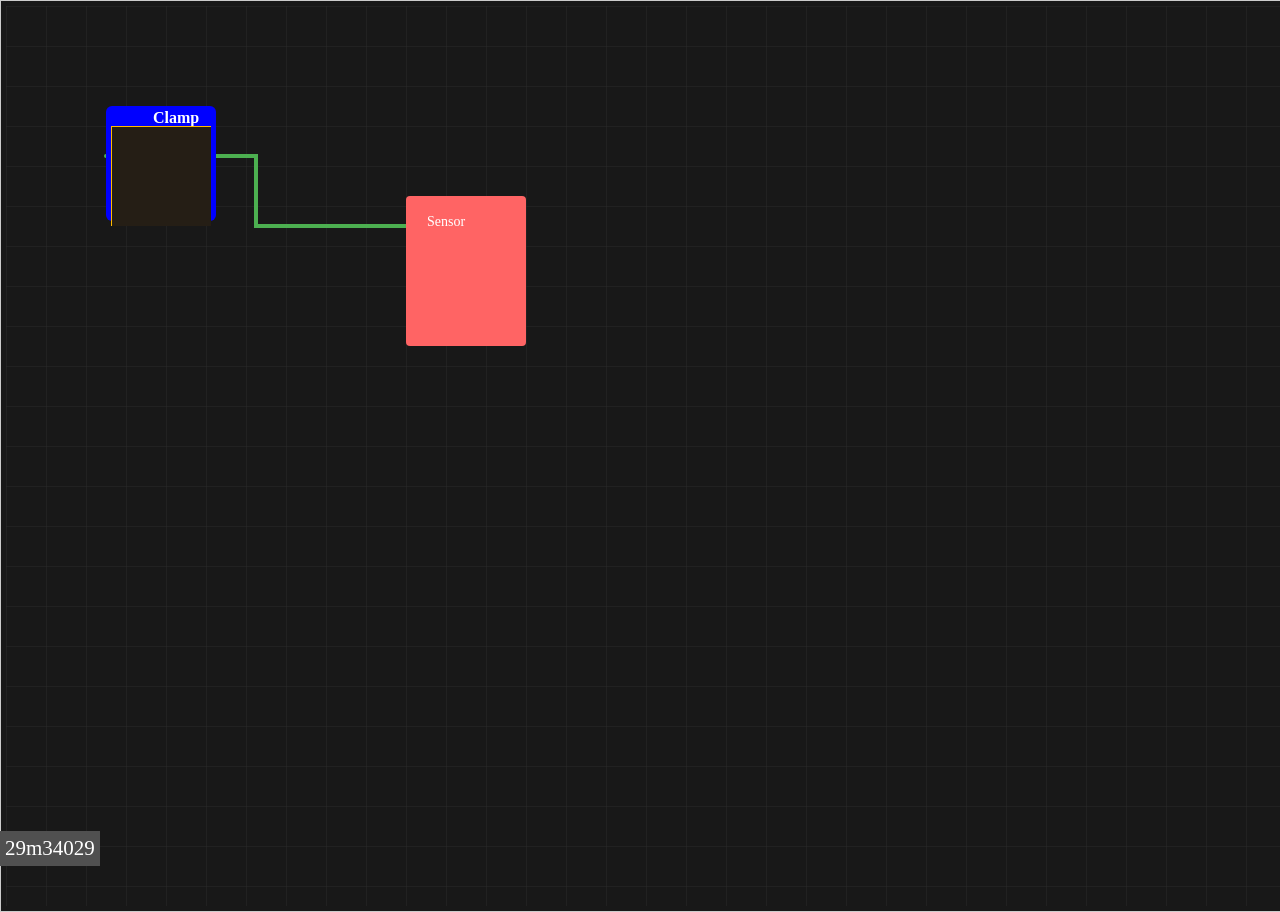
<file: Code_in_Blocks/Blocks/index.html>
<!DOCTYPE html>
<html lang="en">
<head>
    <meta charset="UTF-8">
    <meta name="viewport" content="width=device-width, initial-scale=1.0">
    <link rel="stylesheet" href="styles.css">
    <title>Shader Blocks</title>
</head>
<body>
    <div id="editor">
        
        
        
        <svg id="mapSvg">
            <!-- Definição da Grade de Fundo (Padrão Repetitivo) -->
            <defs>
                <pattern id="grid" width="40" height="40" patternUnits="userSpaceOnUse">
                    <path d="M 40 0 L 0 0 0 40" fill="none" stroke="#2a2a2a" stroke-width="1"/>
                </pattern>
            </defs>

            <!-- Retângulo infinito com a grade -->
            <rect width="100%" height="100%" fill="url(#grid)" />

            <!-- GRUPO PRINCIPAL: Tudo dentro dele sofre pan e zoom -->
            <g id="viewport">
                
                <!-- Exemplo de Fio (Wire) -->
                <path d="M 100 150 L 250 150 L 250 220 L 400 220" 
                    fill="none" stroke="#4caf50" stroke-width="4" stroke-linecap="round"/>

                <!-- Exemplo de Componente: Microcontrolador -->
                <g class="component" onclick="alert('Clicou no MCU!')">
                    <rect x="100" y="100" width="110" height="115" rx="6" fill="rgb(0,0,255)"></rect>
                    <text x="170" y="117" fill="white" font-weight="bold" text-anchor="middle">Clamp</text>
                    <!-- Preview -->
                    <foreignObject x="105" y="120" width="100" height="100">
                        <canvas id="webgl-output"></canvas>
                    </foreignObject>
                </g>

                <!-- Exemplo de Componente: Sensor -->
                <g class="component" onclick="alert('Clicou no Sensor!')">
                    <rect x="400" y="190" width="120" height="150" rx="4" fill="rgb(255,100,100)"/>
                    <text x="440" y="220" fill="white" font-size="14" text-anchor="middle">Sensor</text>
                    
                </g>

            </g>
        </svg>

        <!-- <svg fill ="none" stroke="#00ff00">
            <path d="M 50 100 C 150 100, 200 100, 230 130" stroke="yellow" stroke-width="3" fill="none"/>
        </svg> -->

    </div>
    <p id ="log">29m34029</p>
</body>
<script src ="diagramMap.js"></script>
<script src ="classes.js"></script>
<script> // Main
    var nodes =[];//new Node("Frag_color 2", 50, 40), new Node("Frag_color", 300, 200)];
    
    //const cnv =nodes[0].cnv;
    //const glCtx =cnv.getContext('webgl');
    var program =null;
    const vertShader = {
        source: `
            attribute vec4 position;
            void main (){gl_Position =position;}`, 
        shader: null
    }
    const fragShader = {
        functions: [],
        source: `
            //precision highp float;
            precision mediump float;
            uniform float uTime;

            void main (){gl_FragColor =vec4(0.0,0.1,0.1,1.0);}`, 
        shader: null,
        setSource: function (col){
            this.source ="precision mediump float; \n"
            +"uniform float uTime; \n" 
            +"void main (){\n"
            +"  gl_FragColor =vec4("+col+",1.0); \n" 
            +"}";
        }, 

        compile: function (){
            
            for (let i =0; i < this.functions.length; i++){

            }
            
            this.source ="precision mediump float; \n"
            +"void main (){\n"
            
            +"  gl_FragColor =vec4("+col+",1.0); \n" 
            +"}";
        }
    }

    function getShader (_gl, type, src){ 
        let shader; 
        
        if (type == "fragment"){ 
            shader = _gl.createShader(_gl.FRAGMENT_SHADER); 
        } 
        else if (type == "vertex"){ 
            shader = _gl.createShader(_gl.VERTEX_SHADER); 
        } 

        gl.shaderSource(shader, src); 
        gl.compileShader(shader); 
        
        if (!gl.getShaderParameter(shader, gl.COMPILE_STATUS)){ 
            alert("Erro no shader: " + gl.getShaderInfoLog(shader)); 
            return null; 
        } 

        return shader; 
    }

    function NewProgram (_gl, vertexSource, fragmentSource){
        const vs = vertShader.shader = getShader(_gl, "vertex", vertexSource); 
        const fs = fragShader.shader = getShader(_gl, "fragment", fragmentSource); 
        const newProgram = _gl.createProgram(); 
        
        _gl.attachShader(newProgram, vs); 
        _gl.attachShader(newProgram, fs); 
        _gl.linkProgram(newProgram); 

        if (!_gl.getProgramParameter(newProgram, _gl.LINK_STATUS)) { 
            alert('Erro ao linkar programa:', _gl.getProgramInfoLog(newProgram)); 
            _gl.deleteProgram (newProgram);
            return null; 
        } 

        // desanexar e deletar shaders (já estão dentro do programa) 
        _gl.detachShader(newProgram, vs); 
        _gl.detachShader(newProgram, fs); 
        _gl.deleteShader(vs); 
        _gl.deleteShader(fs);

        return newProgram;
    }
    
    
    
    
    // pos atualizacao de codigo
    function UpdateWebGl (){
        if (program){
            gl.deleteProgram(program); // limpa o antigo 
        }

        program = NewProgram (gl, vertShader.source, fragShader.source);
        gl.useProgram(program); 
        UpdateAtributes ();
        UpdateUniforms ();
        gl.drawArrays(gl.TRIANGLES, 0, 6);
    }


    function Loop (){

        for (let i = 0; i < nodes.length; i++) nodes[i].Update ();

        requestAnimationFrame(Loop);
    }

    //Loop();
</script>
</html>
</file>
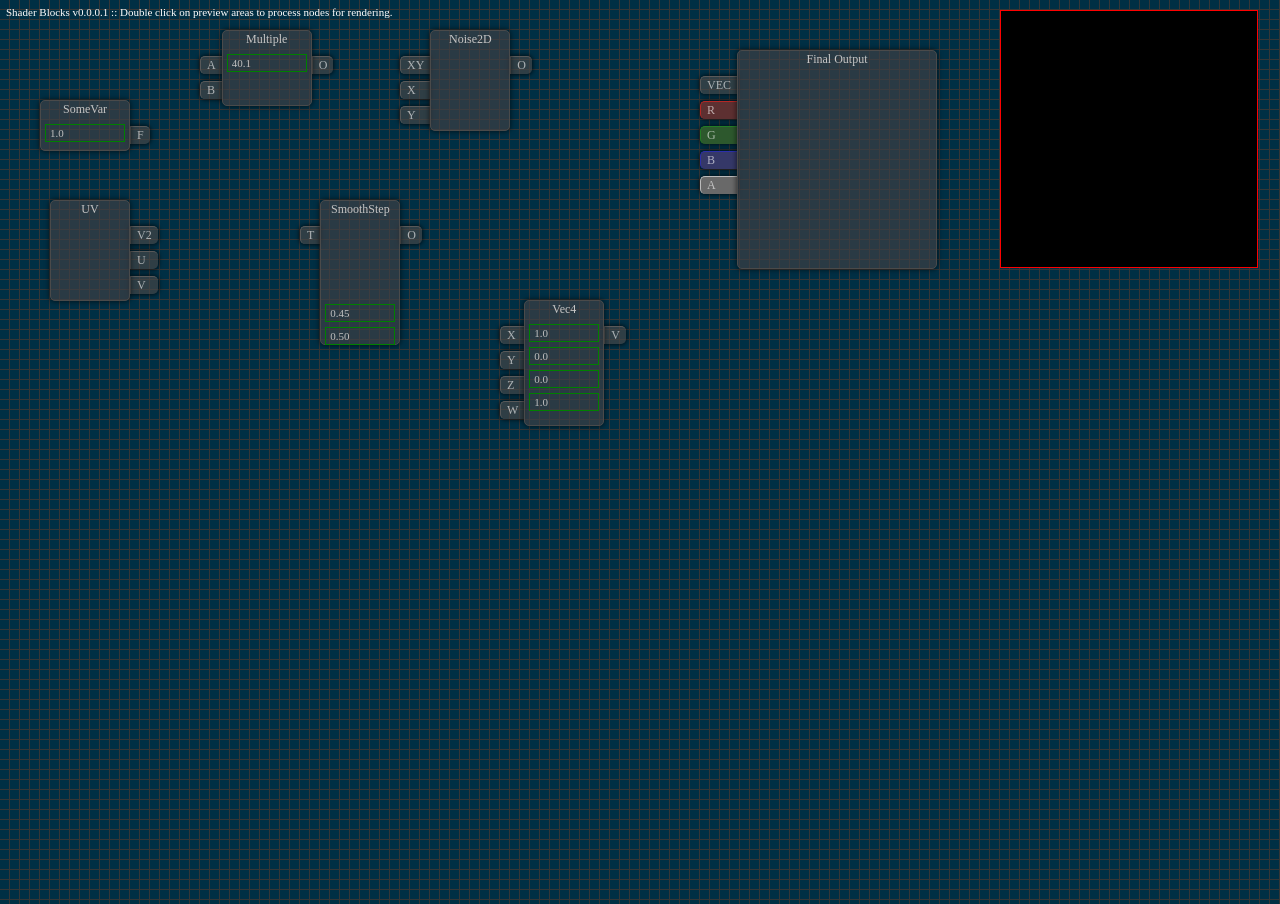
<file: External Repository Refference/src/index.html>
<!DOCTYPE html>
<html>
	<head>
		<link rel="stylesheet" type="text/css" href="css/sb_base.css">
		<link rel="stylesheet" type="text/css" href="css/theme_shaderforge.css">
	</head>
<body>

	<svg id="svgcanvas" style="width:100%; height:100%;"></svg>
    
<style>
	
</style>
	<!--
		http://www.shaderplay.com/products/nodeflex/overview/overview.html
		http://victhorlopez.github.io/editor/
		http://acegikmo.com/shaderforge/
		https://docs.unrealengine.com/latest/INT/Engine/Blueprints/UserGuide/Nodes/
		https://www.youtube.com/watch?v=AT1Vul54qYU
	-->
	
	<canvas id="MainCanvas" style="border:1px solid red; position:absolute; width:256px; height:256px; left:1000px; top:10px;"></canvas>

	<div style="position:absolute; top:0px; left:0px; color:white; font-size:11px; padding:6px;">
		Shader Blocks v0.0.0.1 :: Double click on preview areas to process nodes for rendering.
	</div>

	<script type="module">
		import Sage		from "./lib/sage/Sage.js";
		import NodeBox	from "./lib/NodeBox.js";
		import EMan		from "./lib/EditorManager.js";

		import GLCanvas	from "./lib/fungiMini/GLCanvas.js";
		import Quad		from "./lib/fungiMini/Quad.js";
		import Shader	from "./lib/fungiMini/Shader.js";

		import { FinalNode, UVNode } from "../src/lib/nodes/Data.js";
		import { Noise2DNode } from "./lib/nodes/Noise.js";
		import { FloatNode, Vec4Node } from "./lib/nodes/Vars.js";
		import { MultiplyNode, SmoothStepNode } from "./lib/nodes/Math.js";
		

		var nUV, nMulti;
		var nNoise, nFloat, nVec4, nFinal, nGlobal, nMultiNode, nSmoothStep;
		var gl, shader, quad;

		window.addEventListener("load",function(){
			EMan.init();

			nFinal = new FinalNode(1,700,50);
			nFloat = new FloatNode(2,40,100,"1.0").setVar("SomeVar");
			nVec4 = new Vec4Node(3,500,300);
			nUV = new UVNode(4,50,200);
			nNoise = new Noise2DNode(5,400,30);
			nMulti = new MultiplyNode(6,200,30,"40.1");
			nSmoothStep = new SmoothStepNode(7,300,200);


			//nFloat.connectTo("F","R",nFinal);
			//nFloat.connectTo("F","G",nFinal);
			//nFloat.connectTo("F","B",nFinal);
			//nFloat.connectTo("F","A",nFinal);

			//nVec4.connectTo("V","VEC",nFinal);

			EMan.processNodes(nFinal);
		});

		window.addEventListener("keyup",function(e){
			
			if(e.keyCode == 32){
				var frag = EMan.processNodes(nFinal);
				EMan.preview.run(frag);

				nFinal.copyCanvas( EMan.preview.gl.canvas );
			}
		});
	</script>
</body>
</html>
</file>
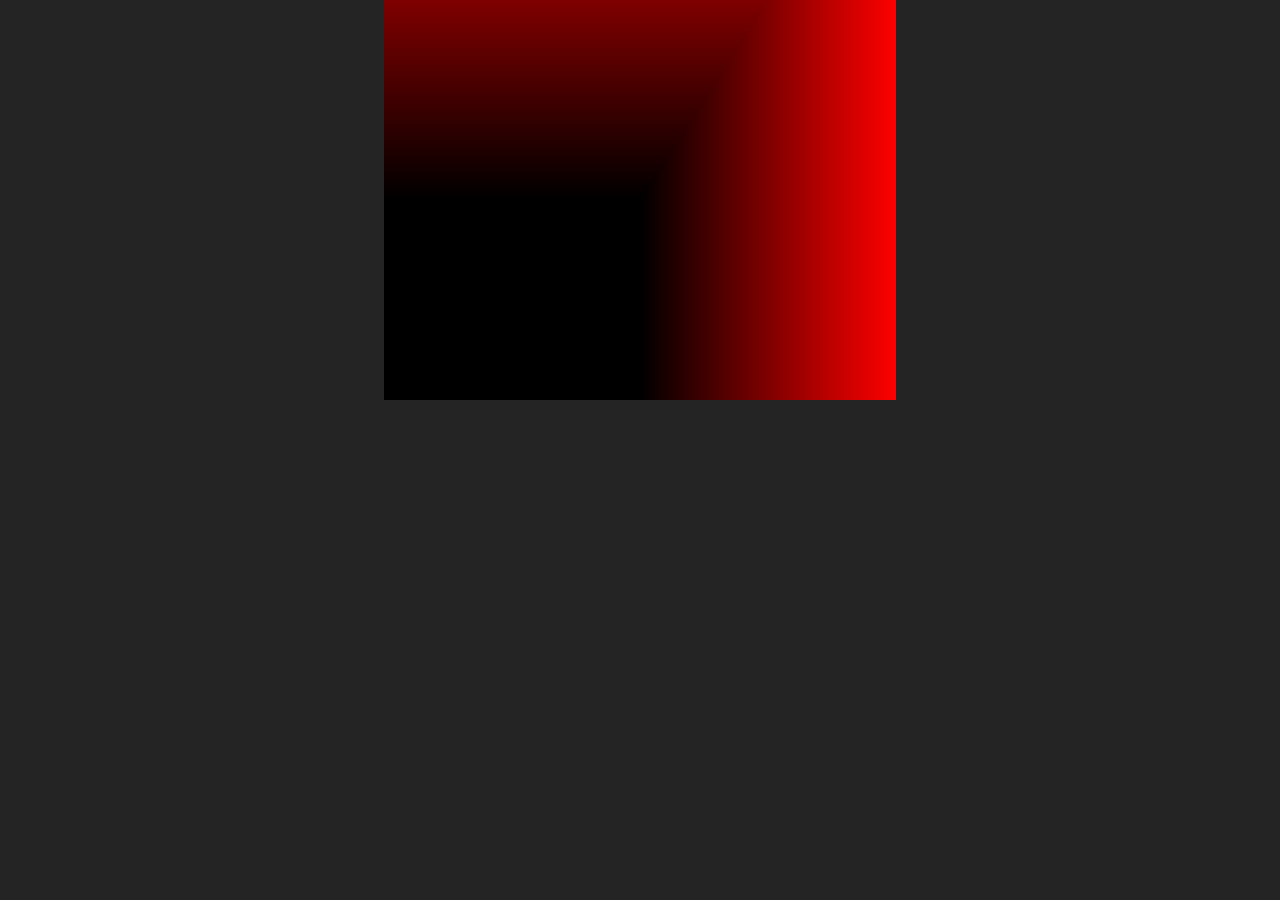
<file: Code_in_Blocks/Glsl_scripts-way.html>
<!DOCTYPE html>
<html lang="en">
<head>
    <meta charset="UTF-8">
    <meta name="viewport" content="width=device-width, initial-scale=1.0">
    <title>Shader Project</title>
    <!-- scripts imbutidos -->
</head>
<style>
    body{
        background-color: rgb(36, 36, 36);
        padding: 0px;
        margin: 0px;
    }
    div{
        width: 100%;
        display: flex;
        align-items: center;
        flex-direction: column;
    }
    canvas{
        width: 512px;
        height: 400px;
    }
</style>
<body>
    <div>
        <canvas id ="canvas-shader"></canvas>
    </div>
</body>
<script id="shader-vs" type="x-shader/x-vertex"> 
    attribute vec4 position; 

    void main(void) { 
        gl_Position = position; 
    } 
</script>
<script id="shader-fs" type="x-shader/x-fragment"> 
    //precision highp float;
    precision mediump float;
    uniform vec2 uResolution;

    void main(void) { 
        vec2 uv =(gl_FragCoord.xy -0.5 *uResolution.xy)/min(uResolution.x, uResolution.y);
        float w =2.0*3.141592;
        float cube =max(max(uv.x, uv.y), 1.0);
        float vertical =sin(cos(3.0*w*uv.x) +uv.y*w*2.0 +0.4);
        float horizontal =sin(uv.x*w);
        float prof =0.0;
        vec4 col =vec4(0.0,0.0,0.0,1.0);
        

        for (int i = 0; i < 20; i++){
            prof +=0.1;
            vertical =sin(cos(3.0*w*uv.x +prof) -prof+uv.y*w*2.0 +0.4);
            ///horizontal +=0.2;
            col +=vec4(0.0, horizontal+vertical, 0.0, 0.01);
        }

        gl_FragColor = vec4(max(uv.x,uv.y),0.0,0.0,1.0); 
        // vermelho 
    } 
</script>
<script>
    // WebGL setup
    const canvas = document.getElementById('canvas-shader');
    const gl = canvas.getContext('webgl');

    function getShader (gl, id){ 
        const script = document.getElementById(id); 
        //const source = script.text; 
        let shader ={}; 
        
        if (script.type === "x-shader/x-fragment"){ 
            shader.shader = gl.createShader(gl.FRAGMENT_SHADER); 
        } 
        else if (script.type === "x-shader/x-vertex"){ 
            shader.shader = gl.createShader(gl.VERTEX_SHADER); 
        } 

        shader.source =document.getElementById(id).textContent;

        gl.shaderSource(shader.shader, shader.source); 
        gl.compileShader(shader.shader); 
        
        if (!gl.getShaderParameter(shader.shader, gl.COMPILE_STATUS)){ 
            alert("Erro no shader: " + gl.getShaderInfoLog(shader.shader)); 
            return null; 
        } 

        return shader; 
    }

    const vertShader = getShader(gl, 'shader-vs');
    const fragShader = getShader(gl, 'shader-fs');
    const program = gl.createProgram();

    gl.attachShader(program, vertShader.shader);
    gl.attachShader(program, fragShader.shader);
    gl.linkProgram(program);
    gl.useProgram(program);

    const position = gl.getAttribLocation(program, "position");
    const buffer = gl.createBuffer();
    gl.bindBuffer(gl.ARRAY_BUFFER, buffer);
    gl.bufferData(gl.ARRAY_BUFFER, new Float32Array([
        -1, -1, 1, -1, -1, 1,
        -1, 1, 1, -1, 1, 1
    ]), gl.STATIC_DRAW);
    gl.enableVertexAttribArray(position);
    gl.vertexAttribPointer(position, 2, gl.FLOAT, false, 0, 0);

    const u_resolution = gl.getUniformLocation(program, "uResolution");
    
    gl.uniform2f(u_resolution, canvas.width, canvas.height);
    
    gl.drawArrays(gl.TRIANGLES, 0, 6);

</script>
</html>
</file>
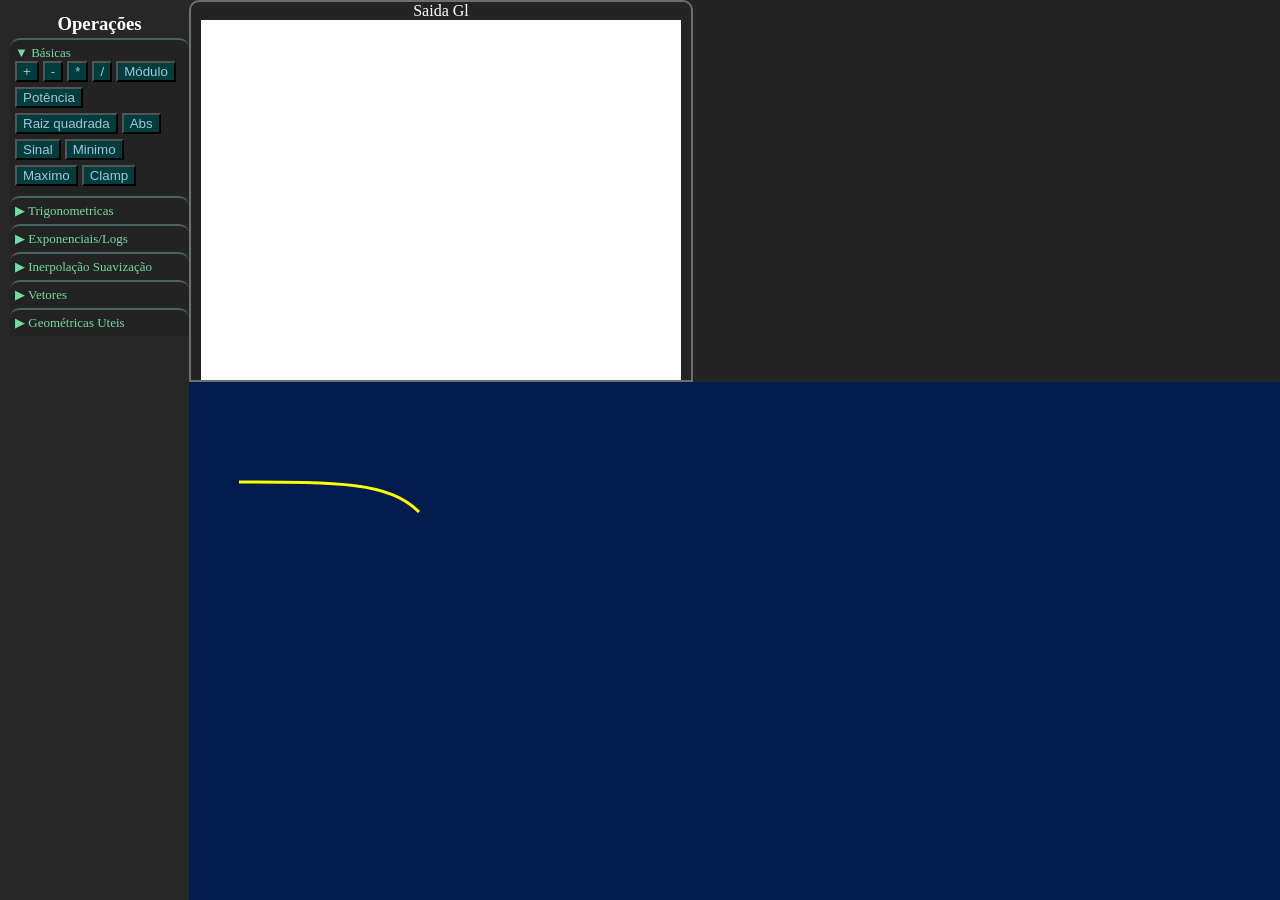
<file: Code_in_Blocks/Glsl_project/Glsl_project.html>
<!DOCTYPE html>
<html lang="en">
<head>
    <meta charset="UTF-8">
    <meta name="viewport" content="width=device-width, initial-scale=1.0">
    <title>Shader Project</title>
    <!-- glsl via variaveis  -->
</head>
<style>
    html,body{
        padding: 0px;
        margin: 0px;
        height: 100%;
    }
    body{
        background-color: rgb(36, 36, 36);
        padding: 0px;
        margin: 0px;
    }
    div {
        color: white;
        font-family: Verdana;
        cursor: default;
    }
    h3{
        text-align: center;
        margin: 3px;
    }
    #principal.conteiner{
        display: flex;
        flex-direction: row;
        height: inherit;
        align-items: stretch;
    }
    #principal .item{
        display: flex;
        flex-direction: column;
    }

    #menu{
        padding-top: 10px;
        padding-left: 10px;
        width: 210px;
        /* height: 100%; */
        overflow-y: overlay;
        overflow-x: hidden;

        background-color: rgb(39, 39, 39);
        /* border-right: 2px solid rgb(46, 124, 46); */
        /* border-radius: 0 10px 10px 0; */
    }
    #menu div.topic{
        padding: 5px;
        background-color: rgb(35,35,35);
        border-top: 2px solid rgb(69, 102, 89);
        border-radius: 10px 10px 0 0;
    }
    #menu header{
        font-size: small;
        color: rgb(115, 218, 160);
        cursor:pointer;
    }
    #menu button{
        background-color: rgb(0, 61, 61);
        color: rgb(167, 194, 218);
        margin-bottom: 5px;
        cursor:pointer;
    }

    #code{
        width: -webkit-fill-available;
    }

    div#result{
        width: 500px;
        height: fit-content;
        display: flex;
        align-items: center;
        flex-direction: column;
        border: 2px solid rgb(110, 110, 110);
        border-radius: 10px 10px 0 0;
    }

    #canvas-glsl{
        background-color: rgb(27, 27, 27);
        width: 480px;
        height: 360px;
    }

    /* Blocos: */
    div#workspace{ 
        width: -webkit-fill-available;
        height: -webkit-fill-available;
        background-color: rgb(0, 27, 77);

    }

    div.node{
        display: flex;
        flex-direction: column;
        align-items: center;
        position: absolute;
        left: 300px; top: 400px;
        overflow: hidden;
        border: 2px solid rgb(83, 83, 83);
        border-radius: 10px;
    }
    div.node header{
        /* pointer-events:none; */
        user-select: none;
        
        padding: 4px;
        width: -webkit-fill-available;
        border-bottom: 1px solid rgb(75,75,75);
        /* border-radius: 5px 5px 0 0; */
        background-color: rgb(40, 40, 40);
        text-align: center;
        font-weight: bold;
        font-size: 12px;
    }
    div.node .body{
        display: flex;
        flex-direction: row;
    }
    div.node .body div{
        position: fixed;
        display: flex;
        height: 100px;
        flex-direction: column;
        justify-content: center;
    }
    div.node .body canvas{
        width: 100px; 
        height: 100px;
        background-color: rgb(47, 47, 47);
    }
    
    div.node nav{
        padding: 2px;
        margin-top: 3px;
        margin-bottom: 3px;
        background-color: rgb(0,60,80);
        border: 2px solid rgb(0,80,100);
        font-size: 12px;
        
    }

    .hide{display: none;}
    .seek{display: block;}

    .caixa {
        overflow: hidden;              /* Necessário para esconder conteúdo */
        max-height: 0;                  /* Começa fechada */
        opacity: 0;                     /* Invisível */
        transition: max-height 0.5s ease, opacity 0.5s ease;
        background: lightblue;
        padding: 0 10px;
    }

    .caixa.ativa {
        max-height: 200px;              /* Altura máxima quando aberta */
        opacity: 1;                     /* Visível */
        padding: 10px;
    }

    /* 
    body {
        display: flex;
        margin: 0;
        font-family: Arial, sans-serif;
        }

        .sidebar {
        width: 250px;
        background: #2c3e50;
        color: white;
        padding: 15px;
        }

        .topic {
        margin-bottom: 20px;
        }

        .buttons {
        display: flex;          organiza em row
        flex-wrap: wrap;        quebra linha se não couber
        gap: 10px;
        }

        button {
        flex: 1;                ocupa espaço proporcional
        padding: 10px;
        background: #3498db;
        border: none;
        color: white;
        cursor: pointer;
        border-radius: 4px;
        }

        button:hover {
        background: #2980b9;
        }

        .content {
        flex: 1;
        padding: 20px;
        }

        .tab-content {
        display: none;
        }
    
    */
</style>
<body>
    <div id ="principal" class ="conteiner">
        <div id ="menu" class ="item">
            <!-- <button onclick="createNode('Smooth')">smooth</button> -->
            <!-- <button onclick="createNode('Smoothstep')">smoothstep</button> -->
            <h3>Operações</h3>
            <div class="topic">
                <header onclick="toogleContent('op-bas')"><span>&#9660;</span> Básicas</header>
                <div id ="op-bas" class="buttons seek">
                    <button onclick="showContent('soma')">+</button>
                    <button onclick="showContent('subtracao')">-</button>
                    <button onclick="showContent('multiplicacao')">*</button>
                    <button onclick="showContent('divisao')">/</button>
                    <button onclick="showContent('')">Módulo</button>
                    <button onclick="showContent('')">Potência</button>
                    <button onclick="showContent('')">Raiz quadrada</button>
                    <button onclick="showContent('')">Abs</button>
                    <button onclick="showContent('')">Sinal</button>
                    <button onclick="showContent('')">Minimo</button>
                    <button onclick="showContent('')">Maximo</button>
                    <button onclick="showContent('')">Clamp</button>
                </div>
            </div>

            <div class="topic">
                <header onclick="toogleContent('op-tri')"><span>&#9654;</span> Trigonometricas</header>
                <div id ="op-tri" class="buttons hide">
                    <button onclick="showContent('seno')">Seno</button>
                    <button onclick="showContent('aseno')">ASeno</button>
                    <button onclick="showContent('cosseno')">Cosseno</button>
                    <button onclick="showContent('acosseno')">ACosseno</button>
                    <button onclick="showContent('tangente')">Tangente</button>
                    <button onclick="showContent('atangente')">ATangente</button>
                    <button onclick="showContent('radians')">Radians</button>
                    <button onclick="showContent('degrees')">Degrees</button>
                </div>
            </div>

            <div class="topic">
                <header onclick="toogleContent('op-exp')"><span>&#9654;</span> Exponenciais/Logs</header>
                <div id ="op-exp" class="buttons hide">
                    <button onclick="showContent('exp')">Exp</button>
                    <button onclick="showContent('aseno')">Log</button>
                    <button onclick="showContent('cosseno')">Exp2</button>
                    <button onclick="showContent('acosseno')">Log2</button>
                    <button onclick="showContent('tangente')">inversesqrt</button>
                </div>
            </div>

            <div class="topic">
                <!-- <header>Inerpolação</header> -->
                <header onclick="toogleContent('op-int')"><span>&#9654;</span> Inerpolação Suavização</header>
                <div id ="op-int" class="buttons hide">
                    <button onclick="showContent('')">Mix</button>
                    <button onclick="showContent('')">Step</button>
                    <button onclick="showContent('')">Smooth</button>
                    <button onclick="showContent('')">Smoothstep</button>
                    <button onclick="showContent('')">fract</button>
                    <button onclick="showContent('')">floor</button>
                    <button onclick="showContent('')">ceil</button>
                </div>
            </div>

            <div class="topic">
                <header onclick="toogleContent('op-vet')"><span>&#9654;</span> Vetores</header>
                <div id ="op-vet" class="buttons hide">
                    <hr>
                    <button onclick="showContent('')">Dot</button>
                    <button onclick="showContent('')">Cross</button>
                    <button onclick="showContent('')">Length</button>
                    <button onclick="showContent('')">normalize</button>
                    <button onclick="showContent('')">distance</button>
                    <button onclick="showContent('')">reflect</button>
                    <button onclick="showContent('')">refract</button>
                </div>
            </div>

            <div class="topic">
                <header onclick="toogleContent('op-geo')"><span>&#9654;</span> Geométricas Uteis</header>
                <div id ="op-geo" class="buttons hide">
                    <hr>
                    <button onclick="showContent('')">feceforward</button>
                    <button onclick="showContent('')">fwidth</button>
                    <header>Derivadas parciais</header>
                    <button onclick="showContent('')">dFdx</button>
                    <button onclick="showContent('')">dFdy</button>
                </div>
            </div>
        </div>

        <div id ="code" class ="item">
            <div id ="result">
                <header>Saida Gl</header>
                <canvas id ="canvas-glsl"></canvas>
            </div>
            <div id ="workspace" class ="tab-content" >
                <!-- <div id ="code-workspace"  class ="tab-content" style ="display: none;"></div> -->
                <svg fill ="none" stroke="#00ff00">
                    <path d="M 50 100 C 150 100, 200 100, 230 130" stroke="yellow" stroke-width="3" fill="none"/>
                </svg>
            </div>

        </div>
    </div>
    
</body>
<script> // Classes, Objetos, Listas
    NodeList =[];

    Mouse ={
        //position: {x: 0, y: 0},
        click: false,
        nodeDrag: null,
        nodeAnchor: {x: 0, y: 0}, 
        clickPosition: {x: 0, y: 0},
    };

    window.onmousemove=(e)=>{
        //Mouse.position ={x: e.clientX, y: e.clientY};
        
        if (Mouse.nodeDrag){
            //console.log(Mouse.nodeDrag.style.left +": "+e.clientX +", "+e.offsetX);
            Mouse.nodeDrag.style.left =(e.clientX -Mouse.nodeAnchor.x)+'px';
            Mouse.nodeDrag.style.top =(e.clientY -Mouse.nodeAnchor.y)+'px';
        }
    };
    window.onmousedown =(e)=>{
        Mouse.click =true;
        //console.log(e);
        //if (e.target.tagName == 'NAV') 
        //NodeList[0].setPos(30, 100, e.x, e.y);

    }
    window.onmouseup =(e)=>{
        Mouse.click =false; 
        Mouse.nodeDrag =null;
        //
    }
    window.onmouseleave =()=>{Mouse.click =false; Mouse.nodeDrag =null;}

    class Shader {
        constructor (){
            this.vertex = {
                source: `
                    attribute vec4 position;
                    void main (){gl_Position =position;}`, 
                shader: null
            }
            this.fragment = {
                source: `
                    //precision highp float;
                    precision mediump float;
                    uniform float uTime;

                    void main (){gl_FragColor =vec4(0.0,0.1,0.1,1.0);}`, 
                shader: null,
                setSource: function (col){
                    this.source ="precision mediump float; \n"
                    +"uniform float uTime; \n" 
                    +"void main (){\n"
                    +"  gl_FragColor =vec4("+col+",1.0); \n" 
                    +"}";
                }
            }
        }
    }
    
    class NodeUI {
        constructor (type, inputs, outputs){
            let node =document.createElement('div');
            this.header =document.createElement('header');
            this.body =document.createElement('div');
            this.cnv =document.createElement('canvas');
            let leftConn =document.createElement('div');
            let rightConn =document.createElement('div');
            for (let i = 0; i < inputs.length; i++){
                let newConn =document.createElement('nav');
                newConn.innerText =inputs[i];
                leftConn.appendChild(newConn);
            }
            for (let i = 0; i < outputs.length; i++){
                let newConn =document.createElement('nav');
                newConn.innerText =outputs[i];
                rightConn.appendChild(newConn);
            }

            node.className ="node";
            this.header.innerText =type;
            this.body.className ="body";
            leftConn.className ="inputs";
            leftConn.style.translate ="-20px 0";
            rightConn.className ="outputs";
            rightConn.style.translate ="102px 0";

            this.body.appendChild(leftConn);
            this.body.appendChild(this.cnv);
            this.body.appendChild(rightConn);
            node.appendChild(this.header);
            node.appendChild(this.body);
            document.querySelector('#workspace').appendChild(node);

            this.header.addEventListener('mousedown',(e)=>{
                Mouse.nodeDrag =node;
                Mouse.nodeAnchor ={x: e.offsetX +2, y: e.offsetY};

                //header.innerText =e.offsetX+'px';
                //console.log(Mouse);
            });
        }
    }
    class Node {
        constructor (type){
            let newNodeUI =new NodeUI(type, ["x", "y"],["vec3"])
            this.element =newNodeUI.cnv;
            this.inputs =[0.0, 0.0];
            this.outputs =[0.0];
        }
        setPos (x1,y1,x2,y2){
            let elm =document.querySelectorAll('svg path')[0];
            if (x1-x2 > 0) elm.setAttribute('d', this.IO_DoubleArc_Line (elm, x1, y1, x2, y2));
            else elm .setAttribute('d', this.IO_Curve_Line (elm, x1, y1, x2, y2, 1.5));
            return this;
        }
        //Set the position of the curve with the control points at an even position on the x pos
        IO_Curve_Line (elm,x1,y1,x2,y2,scale){
            var d = Math.abs(x1-x2) / scale,	//Delta X times scale factor 9
            str = "M" + x1	+ "," + y1 + " C" +	//MoveTo
                (x1 + d)	+ "," + y1 + " " +	//First Control Point
                (x2 - d)	+ "," + y2 + " " +	//Second Control Point
                x2			+ "," + y2;			//End Point
            return str;
        }

        //Create a line when IOs are pointing away from each other which creates two arcs
        IO_DoubleArc_Line (elm,x1,y1,x2,y2){
            var dy =(y2-y1),						// Y Distance
                c =Math.abs(Math.floor(dy / 3)),	// Third of distance works well to create half circle curve
                my =(dy * 0.5) + y1;				// Mid Y point to draw straight line

            var str = "M " +x1 +", " +y1 +" C " //MoveTo
                +(x1 +c) +", " +y1 +" "		//First Control Point
                +(x1 +c)	+", " +my +" " 	//Second Control Point
                +x1	+", " +my +" C "    	//End Point --- Create First Arc

                +x1 +", " +my +" "	//Create straight line in middle
                +x2 +", " +my +" "
                +x2 +", " +my +" C"

                +(x2 -c) +", " +my +" "	//Create Final arc
                +(x2 -c) +", " +y2 +" "
                +x2 +", " +y2 +" ";

            return str;
        }
    }
</script>
<script> // UX
    
    // Menu: 
    function toogleContent(id){ 
        let e =document.getElementById(id);
        let current =e.classList[1];
        let newState =(current == "hide") ? "seek" : "hide";
        let newIcon =(current == "hide") ? '&#9660;' : "&#9654;";
        //console.log((current == "hide"));

        e.classList.remove(current);
        e.classList.add(newState);

        e.previousElementSibling.children[0].innerHTML =newIcon;
        // Esconde todos 
        //document.querySelectorAll(".tab-content").forEach(el => el.style.display = "none"); 
        // Mostra apenas o escolhido 
        //document.getElementById(id).style.display = "block"; 
    }


    //createNode(1, 300, 400, "Node 01"); 
    
    //NOVO:
    function connectNodes(nodeA, nodeB) { 
        const svg = document.getElementById("connections");
        
        // pega posição absoluta dos conectores 
        const rectA = nodeA.querySelector(".connector").getBoundingClientRect(); 
        const rectB = nodeB.querySelector(".connector").getBoundingClientRect(); 

        // ajusta para coordenadas relativas ao workspace 
        const workspaceRect = svg.getBoundingClientRect(); 
        const x1 = rectA.left + rectA.width/2 - workspaceRect.left; 
        const y1 = rectA.top + rectA.height/2 - workspaceRect.top; 
        const x2 = rectB.left + rectB.width/2 - workspaceRect.left; 
        const y2 = rectB.top + rectB.height/2 - workspaceRect.top; 
        
        // cria path com curva suave 
        const path = document.createElementNS("http://www.w3.org/2000/svg", "path"); 
        path.setAttribute("d", `M ${x1} ${y1} C ${(x1+x2)/2} ${y1}, ${(x1+x2)/2} ${y2}, ${x2} ${y2}`); 
        path.setAttribute("stroke", "black"); 
        path.setAttribute("fill", "none"); 
        svg.appendChild(path); 
    }

    function createNode(label){ 
        // let node =document.createElement("div");
        // let header =document.createElement("header");
        // let _cnv =document.createElement('canvas');
        // let nav =document.createElement('nav');
        // let body =document.createElement('div');

        NodeList.push(new Node (label));
        //node.className = "node"; 
        //node.style.left = x + "px"; 
        //node.style.top = y + "px"; 
        //node.setAttribute("data-id", id);
        
        //body.className ="body";
        //body.style.display ='row';
        //body.style.display ='flex';
        //body.style.flexDirection ='column';
        //node.appendChild(body);
        //header.innerText =label;
        //body.appendChild(header);
        //node.insertAdjacentHTML('afterbegin', `<canvas></canvas>`);
        //node.appendChild(nav);
        //body.appendChild(_cnv);
        
        
        
    //     return node; 
    } 


    //const menu =document.createElement('div');
    //menu.id ="menu";
    //document.body.appendChild(menu);
    //document.body.insertAdjacentHTML('beforeend','');

    //createNode(1, 300, 400, "Node 01"); 


</script>
<script> // WebGL setup 
    
    const canvas = document.getElementById('canvas-glsl');
    const gl = canvas.getContext('webgl');
    let program =null;

    function getShader (_gl, type, src){ 
        let shader; 
        
        if (type == "fragment"){ 
            shader = _gl.createShader(_gl.FRAGMENT_SHADER); 
        } 
        else if (type == "vertex"){ 
            shader = _gl.createShader(_gl.VERTEX_SHADER); 
        } 

        _gl.shaderSource(shader, src); 
        _gl.compileShader(shader); 
        
        if (!_gl.getShaderParameter(shader, _gl.COMPILE_STATUS)){ 
            alert("Erro no shader: " + _gl.getShaderInfoLog(shader)); 
            return null; 
        } 

        return shader; 
    }
    
    const vertShader = {
        source: `
            attribute vec4 position;
            void main (){gl_Position =position;}`, 
        shader: null
    }
    const fragShader = {
        source: `
            //precision highp float;
            precision mediump float;
            uniform float uTime;

            void main (){gl_FragColor =vec4(0.0,0.1,0.1,1.0);}`, 
        shader: null,
        setSource: function (col){
            this.source ="precision mediump float; \n"
            +"uniform float uTime; \n" 
            +"void main (){\n"
            +"  gl_FragColor =vec4("+col+",1.0); \n" 
            +"}";
        }, 
    }
    
    function NewProgram (_gl, vertexSource, fragmentSource){
        const vs = vertShader.shader = getShader(_gl, "vertex", vertexSource); 
        const fs = fragShader.shader = getShader(_gl, "fragment", fragmentSource); 
        const newProgram = _gl.createProgram(); 
        
        _gl.attachShader(newProgram, vs); 
        _gl.attachShader(newProgram, fs); 
        _gl.linkProgram(newProgram); 

        if (!_gl.getProgramParameter(newProgram, _gl.LINK_STATUS)) { 
            alert('Erro ao linkar programa:', _gl.getProgramInfoLog(newProgram)); 
            _gl.deleteProgram (newProgram);
            return null; 
        } 

        // desanexar e deletar shaders (já estão dentro do programa) 
        _gl.detachShader(newProgram, vs); 
        _gl.detachShader(newProgram, fs); 
        _gl.deleteShader(vs); 
        _gl.deleteShader(fs);

        return newProgram;
    }

    function UpdateAtributes (){
        const position = gl.getAttribLocation(program, "position");
        const buffer = gl.createBuffer();
        gl.bindBuffer(gl.ARRAY_BUFFER, buffer);
        gl.bufferData(gl.ARRAY_BUFFER, new Float32Array([
            -1, -1, 1, -1, -1, 1,
            -1, 1, 1, -1, 1, 1
        ]), gl.STATIC_DRAW);
        gl.enableVertexAttribArray(position);
        gl.vertexAttribPointer(position, 2, gl.FLOAT, false, 0, 0);
    }

    function UpdateUniforms (){
        const u_time = gl.getUniformLocation(program, "uTime");

        gl.uniform1f(u_time, 0.0);
        
    }

    //fragShader.setSource('0.5,0.1,1.0')
    
    // pos atualizacao de codigo
    function UpdateWebGl (){
        if (program){ 
            gl.deleteProgram(program); // limpa o antigo 
        }

        program = NewProgram (gl, vertShader.source, fragShader.source);
        gl.useProgram(program);
        UpdateAtributes ();
        UpdateUniforms ();
        gl.drawArrays(gl.TRIANGLES, 0, 6);
    }

    //fragShader.setSource('1.0,0.5,0.25');
    //UpdateWebGl ();

</script>
</html>

<!-- 

<svg height="400" width="450" xmlns="http://www.w3.org/2000/svg">

Draw the paths
<path id="lineAB" d="M 100 350 l 150 -300" stroke="red" stroke-width="4"/>
<path id="lineBC" d="M 250 50 l 150 300" stroke="red" stroke-width="4"/>
<path id="lineMID" d="M 175 200 l 150 0" stroke="green" stroke-width="4"/>
<path id="lineAC" d="M 100 350 q 150 -300 300 0" stroke="blue" stroke-width="4" fill="none"/>

Mark relevant points
<g stroke="black" stroke-width="3" fill="black">
<circle id="pointA" cx="100" cy="350" r="4" />
<circle id="pointB" cx="250" cy="50" r="4" />
<circle id="pointC" cx="400" cy="350" r="4" />
</g>

Label the points
<g font-size="30" font-family="sans-serif" fill="green" text-anchor="middle">
<text x="100" y="350" dx="-30">A</text>
<text x="250" y="50" dy="-10">B</text>
<text x="400" y="350" dx="30">C</text>
</g>

</svg>

"M 10 80 C 40 10, 65 10, 95 80 S 150 150, 180 80"
"M 10 80 Q 52.5 10, 95 80 T 180 80"

-->
</file>
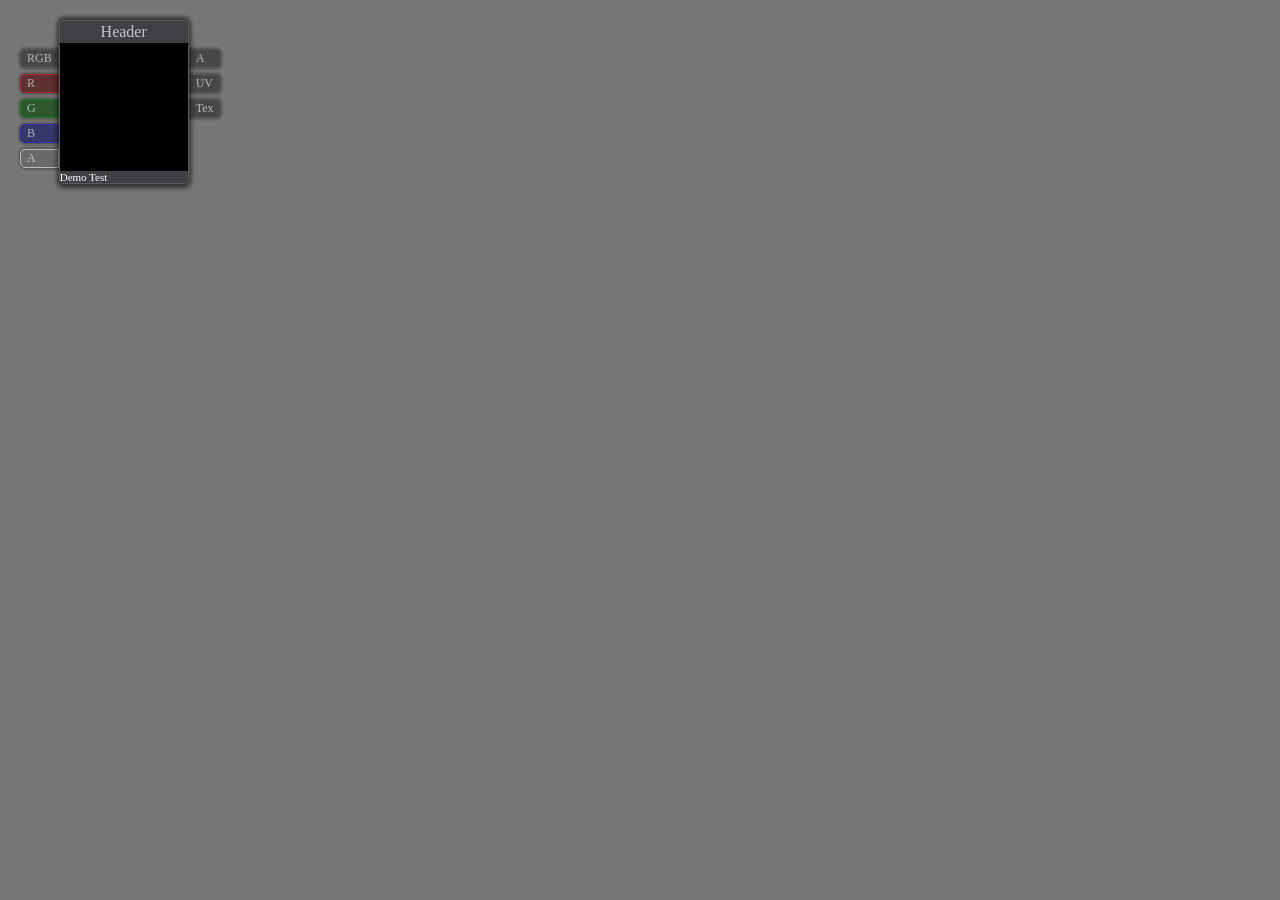
<file: External Repository Refference/src/test.html>
<!DOCTYPE html>
<html>
	<head>
	</head>
<body>


<style>
	html,body{margin:0px; padding:0px; width:100%; height:100%;}
	*{font-family: Verdana;}
	
	.NodeBox { display:grid; position:absolute;
		grid-gap: 0px;
		grid-template-columns: auto auto auto;
  		grid-template-rows: auto auto;
	}

	.NodeBox > header{ grid-column: 1/4; cursor: pointer;
		-webkit-touch-callout: none; -webkit-user-select: none;
		-moz-user-select: none; -ms-user-select: none; user-select: none;
	}
	.NodeBox > nav:nth-of-type(1){ grid-column: 1/2; grid-row: 2/3; }
	.NodeBox > nav:nth-of-type(2){ grid-column: 3/4; grid-row: 2/3; }
	.NodeBox > main{ grid-column: 2/3; grid-row: 2/3; margin:0px; padding:0px;}
	.NodeBox > nav > div { cursor:pointer; }



	/*ShaderForge*/
	body{ background-color:#777777; }
	.NodeBox > header { grid-column: 2/3; z-index:100;
		box-shadow: 0px -1px 4px 2px #00000099;
		color:#c5c5c5; text-align:center; 
		background-color:#3f4044;
		padding:2px 0px 2px 0px; border-radius:5px 5px 0px 0px;
		border:#5a5a5a solid; border-width:1px 1px 0px 1px;
	}

	.NodeBox > main { font-size:0; z-index:99; box-shadow: 0px 2px 5px 2px #00000099;
		background-color:#3f4044;
		border-radius:0px 0px 5px 5px;
		border:#5a5a5a solid; border-width:0px 1px 1px 1px;
	}

	.NodeBox > main > canvas:last-child{border-radius:0px 0px 5px 5px;}

	.NodeBox > nav > div { background-color:#474747; border:1px solid #595959; padding:1px 6px; margin:6px 0px; color:#ffffff99; font-size:12px;
	box-shadow: 0px 0px 3px 1px #00000066;  }

	.NodeBox > nav:nth-of-type(1) > div { border-radius:5px 0px 0px 5px; }
	.NodeBox > nav:nth-of-type(2) > div { border-radius:0px 5px 5px 0px; }

	.NodeBox > nav > div.red { background-color:#5d3031; border-color:#b62725; }
	.NodeBox > nav > div.green { background-color:#2d582d; border-color:#237d25; }
	.NodeBox > nav > div.blue { background-color:#353868; border-color:#2c2fab; }
	.NodeBox > nav > div.alpha { background-color:#696969; border-color:#bbbbbb; }


	/*Other
	body{ background-color:#777777;  }

	.NodeBox{ box-shadow: 0px 0px 7px 3px #00000077; border-radius:5px; background-color:#44444499; }

	.NodeBox > header { z-index:100;
		color:#e0e0e0; text-align:center; 
		background-color:#4f7526;
		padding:3px 0px 3px 0px; border-radius:5px 5px 0px 0px;
	}

	.NodeBox > main {  box-shadow: 0px -2px 5px 2px #00000044; z-index:99; }

	.NodeBox > nav > div { color:#ffffffcc; padding:2px 6px; border-bottom:1px solid #00000088; font-size:12px;}

	.NodeBox > nav:nth-of-type(1){ background-color:#333333ff; border-radius:0px 0px 0px 5px; }
	.NodeBox > nav:nth-of-type(2){ background-color:#333333ff; border-radius:0px 0px 5px 0px; }

	.NodeBox > nav > div.red { background-color:#ff0000;  }
	.NodeBox > nav > div.green { background-color:#00ff0099;  }
	.NodeBox > nav > div.blue { background-color:#0000FF; }
	.NodeBox > nav > div.alpha { background-color:#888888; }*/
</style>

	<div id="itm" class="NodeBox" style="top:20px; left:20px;">
		<header>Header</header>
		<nav>
			<div class=""><span>RGB</span></div>
			<div class="red"><span>R</span></div>
			<div class="green"><span>G</span></div>
			<div class="blue"><span>B</span></div>
			<div class="alpha"><span>A</span></div>
		</nav>
		<nav>
			<div><span>A</span></div>
			<div><span>UV</span></div>
			<div><span>Tex</span></div>
		</nav>
		<main><canvas style="width:128px; height:128px; background-color:black;"></canvas>
			<div style="font-size:11px; color:white;">Demo Test</div></main>
	</div>

<br><br><br><br><br><br><br><br><br>
</body>
</html>
</file>
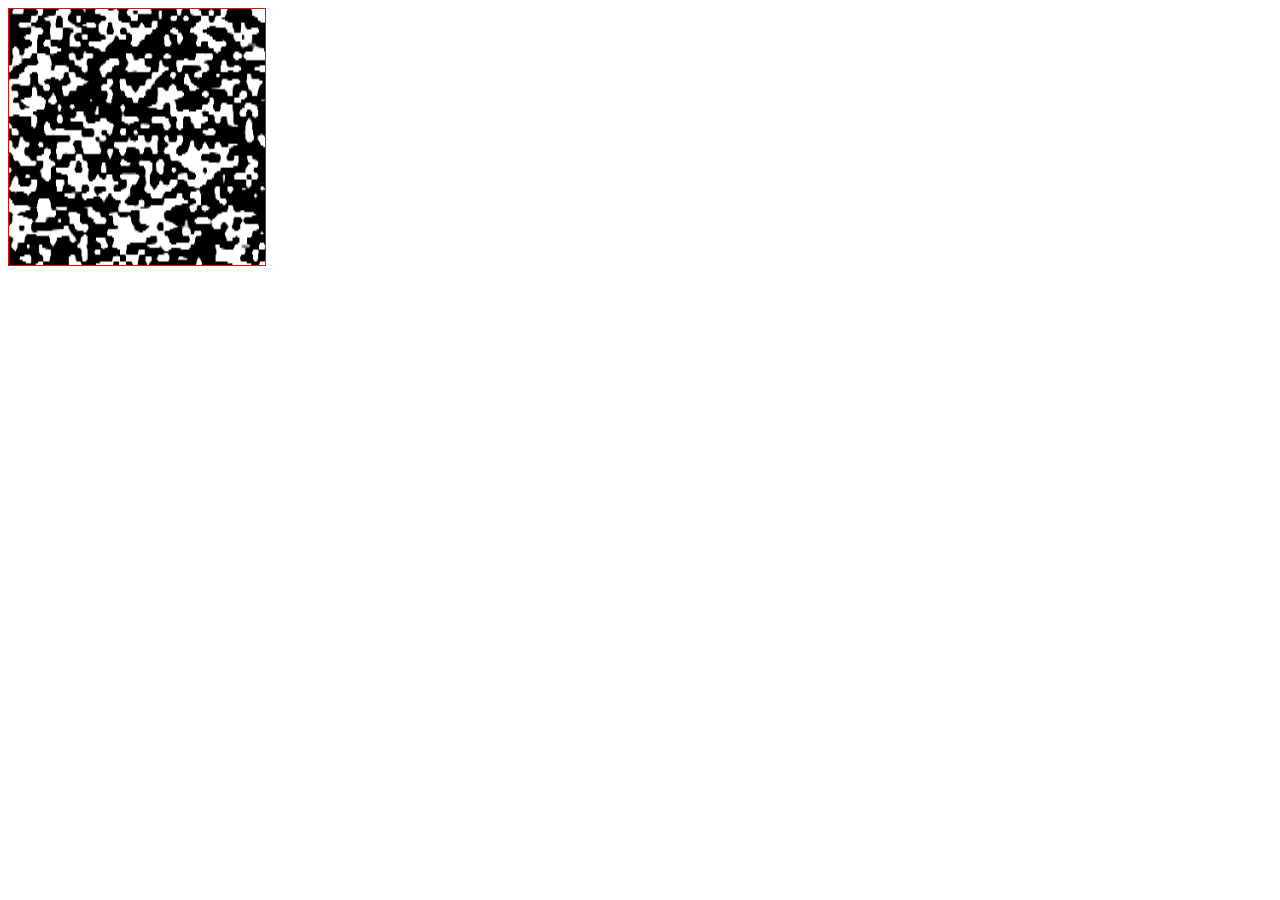
<file: External Repository Refference/test/gl.html>
<!DOCTYPE html>
<html>
	<head>
	</head>
<body>

<canvas id="glcanvas" style="width:256px; height:256px; border:1px solid red;"></canvas>

<script type="module">
	import GLCanvas from "../src/lib/fungiMini/GLCanvas.js";
	import Vao from "../src/lib/fungiMini/Vao.js";
	import Quad from "../src/lib/fungiMini/Quad.js";
	import Shader from "../src/lib/fungiMini/Shader.js";

	var gl, quad, shader;

	window.addEventListener("load",function(){
		gl = new GLCanvas("glcanvas");
		quad = Quad(gl);
		loadShader();

		gl.render(quad,shader);
	});

	function loadShader(){
		var v = `#version 300 es
			layout(location=0) in vec3 a_position;
			layout(location=2) in vec2 a_uv;

			out vec2 o_uv;

			void main(void){
				o_uv = a_uv;
				gl_Position	= vec4(a_position,1.0); //matProjection * 
			}`;

		var f = `#version 300 es
			precision mediump float;
			in vec2 o_uv;

			float rand(vec2 n){ return fract(sin(dot(n, vec2(12.9898, 4.1414))) * 43758.5453); }

			float noise(vec2 p){
				vec2 ip = floor(p);
				vec2 u = fract(p);
				u = u*u*(3.0-2.0*u);

				float res = mix(
					mix(rand(ip),rand(ip+vec2(1.0,0.0)),u.x),
					mix(rand(ip+vec2(0.0,1.0)),rand(ip+vec2(1.0,1.0)),u.x),u.y);
				return res*res;
			}

			out vec4 outColor;
			void main(void){ 
				float n = noise(o_uv * 40.5);
				n = smoothstep(0.3,0.35,n);
				outColor = vec4(n,n,n,1.0);
				//outColor = vec4(1.0,0.0,0.0,1.0);
			}`;

		shader = new Shader(gl,v,f);
	}
</script>

</body>
</html>
</file>
<file: Code_in_Blocks/Blocks/styles.css>
html,body {
    padding: 0px;
    margin: 0px;
}
body {
    display: flex; height: 100vh;
    background-color: black;
}

div {
    width: 200px; height: 150px;
    padding: 5px;
    background-color: rgb(24, 24, 24);
    border: solid 2px rgb(0, 255, 225);
}

#editor {
    flex: 1; 
    border: 1px solid #ccc;
    width: 100%; height: 100vh;

}

#webgl-output{
    width: 100px; height: 100px;
    background-color: rgb(37, 30, 21);
    border: solid 1px rgb(255,185,0);
}

/* .canvas-webgl {
    width: 100px; height: 100px;
    background-color: rgb(73, 73, 73);
} */

.draggable {
    position: absolute;
    cursor: move;
}

#log {
    position: fixed;
    padding: 5px;
    top: 90vh;
    background-color: rgb(80,80,80);
    color: white;
    font-size: 21px;
}

svg {
    width: 100vw;
    height: 100vh;
    cursor: grab;
}
svg:active {
    cursor: grabbing;
}
/* Estilização direta dos componentes via CSS */
.component {
    cursor: pointer;
    transition: stroke 2s;
}
.component:hover {
    stroke: #ffffff;
    stroke-width: 2px;
    transition: stroke 2s;
}
#info {
    position: absolute;
    top: 10px;
    left: 10px;
    background: rgba(0, 0, 0, 0.7);
    color: white;
    padding: 10px;
    border-radius: 8px;
    pointer-events: none;
}
</file>
<file: External Repository Refference/src/css/sb_base.css>
html,body {margin:0px; padding:0px; width:100%; height:100%;}
* {font-family: Verdana;}

/* ##############################################################
Node Boxes
############################################################## */
.NodeBox { display:grid; position:absolute;
	grid-gap: 0px;
	grid-template-columns: auto auto auto;
	grid-template-rows: auto auto;
}

.NodeBox > header { grid-column: 1/4; cursor: pointer;
	-webkit-touch-callout: none; -webkit-user-select: none;
	-moz-user-select: none; -ms-user-select: none; user-select: none;
}

.NodeBox > nav:nth-of-type(1){ grid-column: 1/2; grid-row: 2/3; }
.NodeBox > nav:nth-of-type(2){ grid-column: 3/4; grid-row: 2/3; }
.NodeBox > nav > div { cursor:pointer; }
.NodeBox > nav > div > span {pointer-events: none; 
	-webkit-touch-callout: none; -webkit-user-select: none;
	-moz-user-select: none; -ms-user-select: none; user-select: none; }

.NodeBox > main { grid-column: 2/3; grid-row: 2/3; margin:0px; padding:0px;}
</file>
<file: External Repository Refference/src/css/theme_shaderforge.css>
/* ##############################################################
MISC
############################################################## */
body{ /* Background Texture in CSS :: http://lea.verou.me/css3patterns/# */
	background-color:#002f44;
	background-size:10px 10px, 10px 10px;
	background-position:-1px -1px, -1px -1px;
	background-image:
		linear-gradient(#363636 1px, transparent 1px),
		linear-gradient(90deg, #363636 1px, transparent 1px);
}


/* ##############################################################
Node Boxes
############################################################## */

/*--- BACKGROUND ---*/
.NodeBox > div { grid-column: 2/3; grid-row: 1/3; z-index:50;
	border:1px solid #4a4a4a; border-radius:5px; 
	background-color:#3f4044aa; box-shadow: 0px 0px 5px 1px #00000088; }


/*--- HEADER ---*/
.NodeBox > header { grid-column: 2/3; grid-row: 1/2; z-index:51; padding:2px 0px 2px 0px;
	color:#c5c5c5; text-align:center; font-size:12px; }

.NodeBox > header > input { border:1px solid lime; border-radius:5px; outline: none;
	background-color:transparent; margin:0px 5px; padding:0px;
	color:lime; text-align: center; width:calc(100% - 10px); }


/*--- MAIN (CONTENT) ---*/
.NodeBox > main { font-size:0; z-index:51; }

.NodeBox > main > canvas:last-child{ border-radius:0px 0px 5px 5px; }


/*--- CONNECTORS ---*/
.NodeBox > nav > div { background-color:#474747aa; color:#ffffff99; font-size:12px; z-index:49;
	border:solid #595959; border-width:1px 0px 0px 1px; padding:1px 6px; margin:7px 0px;
	box-shadow: 0px 0px 4px 1px #000000aa; }

.NodeBox > nav:nth-of-type(1) > div { border-radius:5px 0px 0px 5px; }
.NodeBox > nav:nth-of-type(2) > div { border-radius:0px 5px 5px 0px; }

.NodeBox > nav > div.red { background-color:#5d3031; border-color:#b62725; }
.NodeBox > nav > div.green { background-color:#2d582d; border-color:#237d25; }
.NodeBox > nav > div.blue { background-color:#353868; border-color:#2c2fab; }
.NodeBox > nav > div.alpha { background-color:#696969; border-color:#bbbbbb; }


/* ##############################################################
Options and Inputs
############################################################## */
.NodeBox > main > div{ margin-top:5px; }

.NodeBox > main > div > input[type='number']{
	border:1px solid green; outline: none; box-sizing: border-box; width:calc(100% - 10px);
	background-color:transparent; margin:0px 5px; padding:2px 4px;
	color:silver; font-size:11px;
	transition:all 0.3s ease-out 0s;
}

.NodeBox > main > div > input[type='number']:focus{
	color:lime; border-color:lime;
}


/* ##############################################################
Connections
############################################################## */
.Conn_Dash{ stroke-dasharray:20,5,5,5,5,5; stroke-width:2; stroke:#86d530;
			animation: connDashOffset 30s linear infinite;
}

@keyframes connDashOffset{
	from{ stroke-dashoffset: 500; }
	to{ stroke-dashoffset: 0; }
}
</file>
